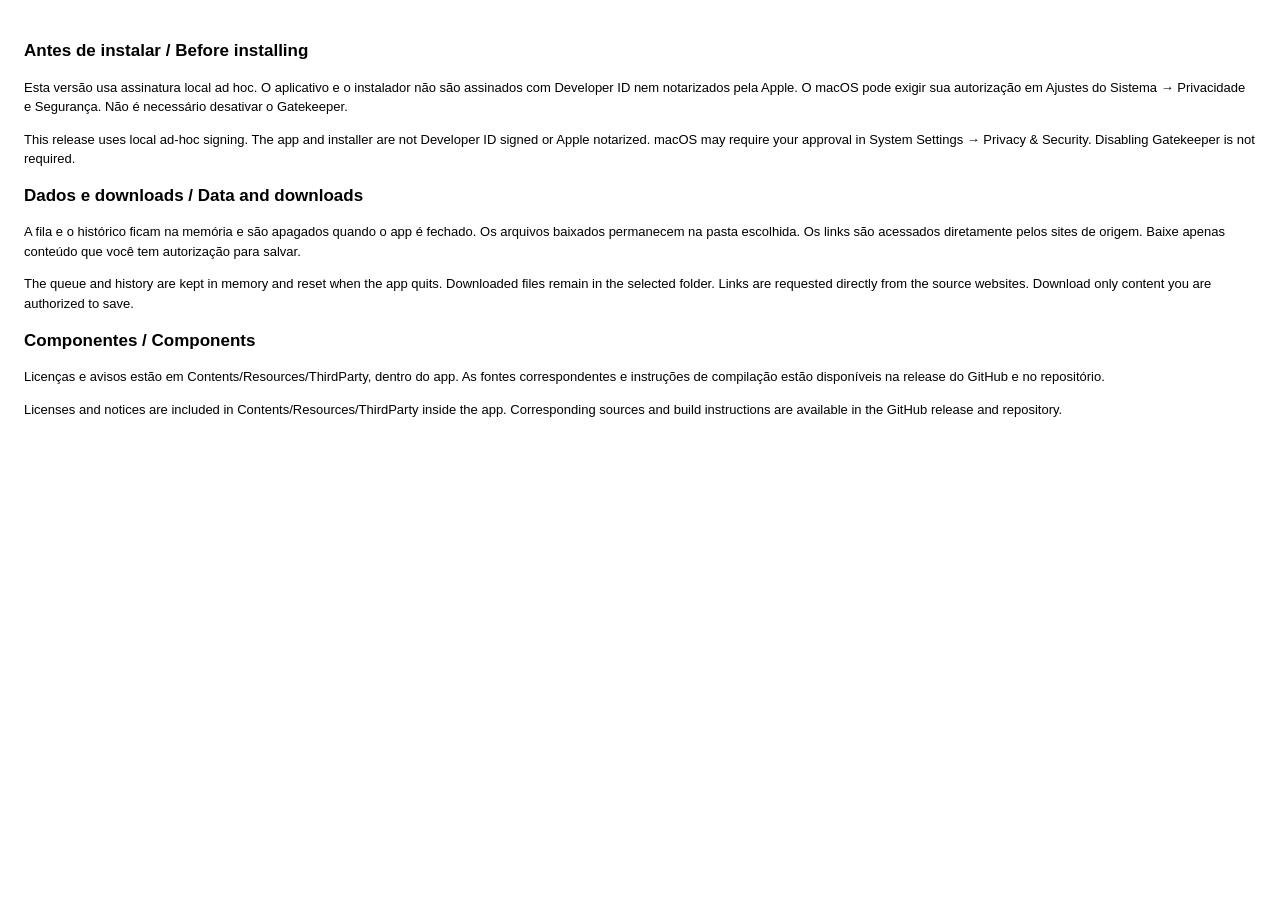
<file: packaging/resources/ReadMe.html>
<!doctype html><html lang="pt-BR"><meta charset="utf-8"><style>body{font:13px -apple-system,BlinkMacSystemFont,sans-serif;line-height:1.5;padding:16px}h2{font-size:17px}</style>
<h2>Antes de instalar / Before installing</h2>
<p>Esta versão usa assinatura local ad hoc. O aplicativo e o instalador não são assinados com Developer ID nem notarizados pela Apple. O macOS pode exigir sua autorização em Ajustes do Sistema → Privacidade e Segurança. Não é necessário desativar o Gatekeeper.</p>
<p>This release uses local ad-hoc signing. The app and installer are not Developer ID signed or Apple notarized. macOS may require your approval in System Settings → Privacy &amp; Security. Disabling Gatekeeper is not required.</p>
<h2>Dados e downloads / Data and downloads</h2>
<p>A fila e o histórico ficam na memória e são apagados quando o app é fechado. Os arquivos baixados permanecem na pasta escolhida. Os links são acessados diretamente pelos sites de origem. Baixe apenas conteúdo que você tem autorização para salvar.</p>
<p>The queue and history are kept in memory and reset when the app quits. Downloaded files remain in the selected folder. Links are requested directly from the source websites. Download only content you are authorized to save.</p>
<h2>Componentes / Components</h2>
<p>Licenças e avisos estão em Contents/Resources/ThirdParty, dentro do app. As fontes correspondentes e instruções de compilação estão disponíveis na release do GitHub e no repositório.</p>
<p>Licenses and notices are included in Contents/Resources/ThirdParty inside the app. Corresponding sources and build instructions are available in the GitHub release and repository.</p>
</html>
</file>
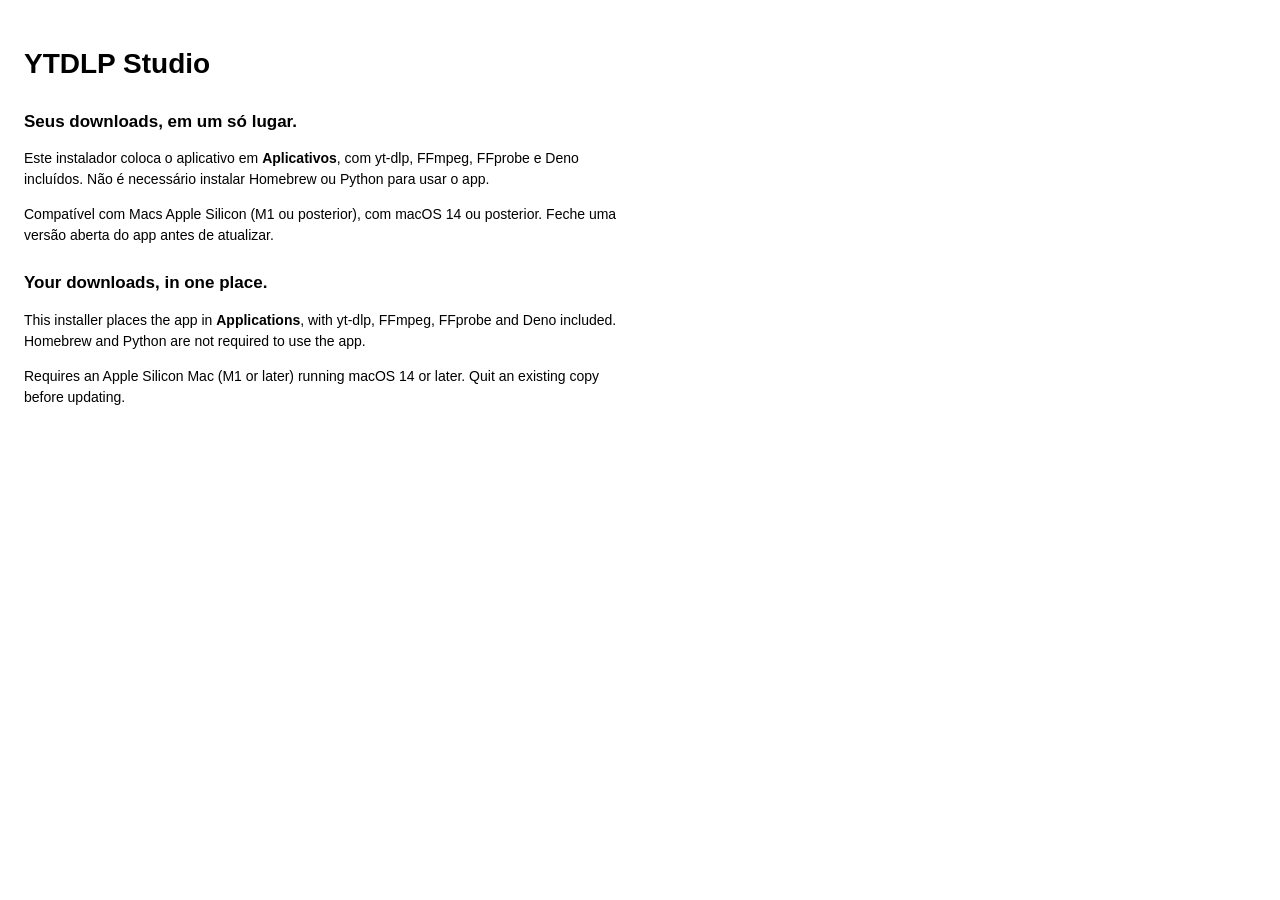
<file: packaging/resources/Welcome.html>
<!doctype html><html lang="pt-BR"><meta charset="utf-8"><style>body{font:14px -apple-system,BlinkMacSystemFont,sans-serif;line-height:1.5;padding:16px}h1{font-size:28px}h2{font-size:17px;margin-top:24px}p{max-width:600px}</style>
<h1>YTDLP Studio</h1>
<h2>Seus downloads, em um só lugar.</h2>
<p>Este instalador coloca o aplicativo em <strong>Aplicativos</strong>, com yt-dlp, FFmpeg, FFprobe e Deno incluídos. Não é necessário instalar Homebrew ou Python para usar o app.</p>
<p>Compatível com Macs Apple Silicon (M1 ou posterior), com macOS 14 ou posterior. Feche uma versão aberta do app antes de atualizar.</p>
<h2>Your downloads, in one place.</h2>
<p>This installer places the app in <strong>Applications</strong>, with yt-dlp, FFmpeg, FFprobe and Deno included. Homebrew and Python are not required to use the app.</p>
<p>Requires an Apple Silicon Mac (M1 or later) running macOS 14 or later. Quit an existing copy before updating.</p>
</html>
</file>
